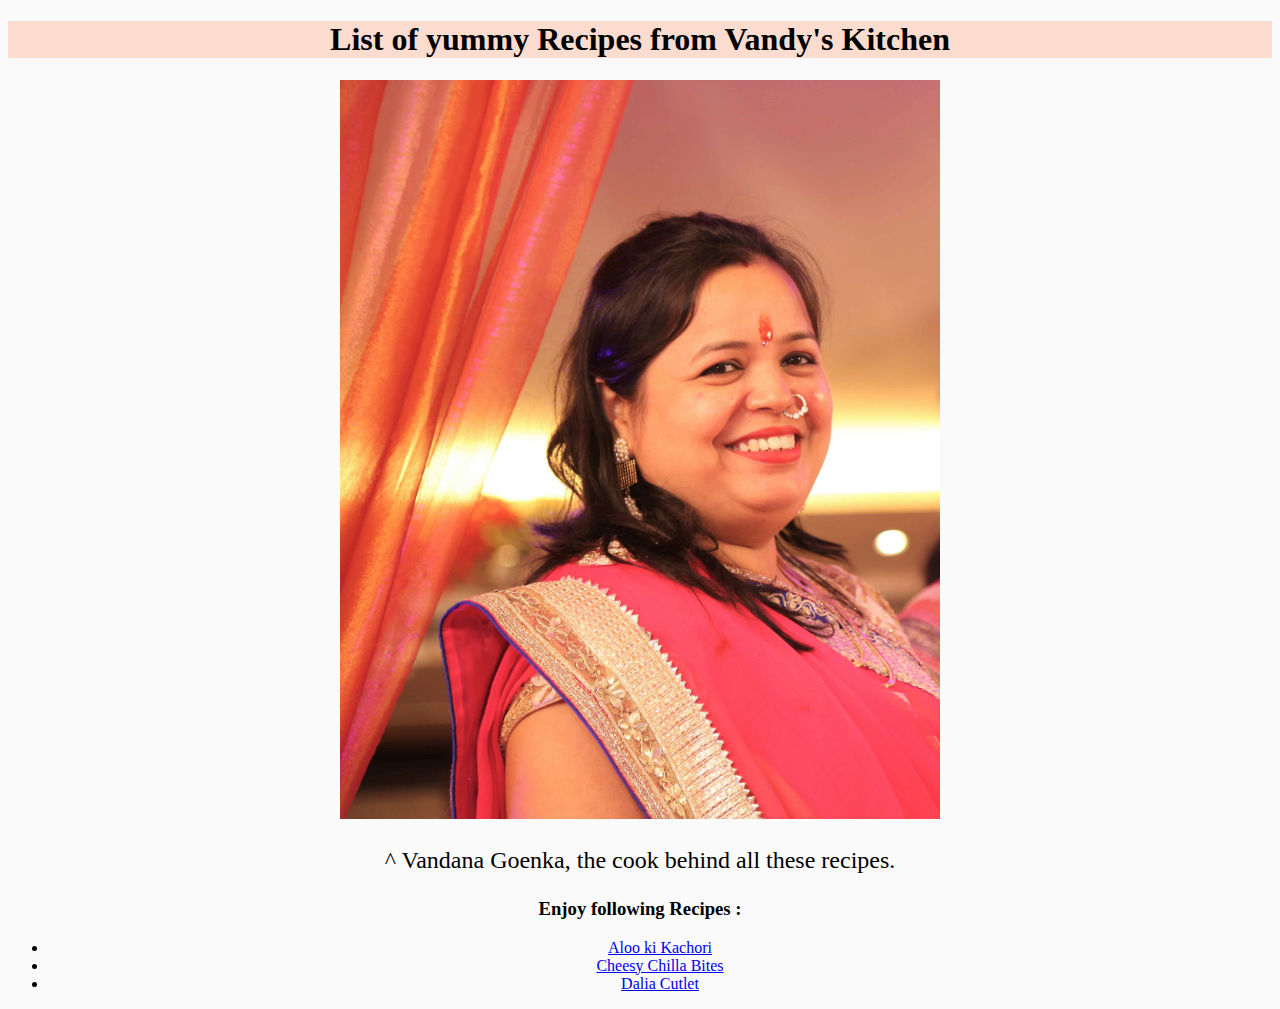
<file: index.html>
<!DOCTYPE html>
<html lang="en">
<head>
    <meta charset="UTF-8">
    <meta name="viewport" content="width=device-width, initial-scale=1.0">
    <title>Recipes</title>
     <link rel="stylesheet" href="./stylesheets/index.css" />
</head>
<body>
    <h1>List of yummy Recipes from Vandy's Kitchen</h1>
    <img src="./images/vandana-goenka.jpg" alt="Vandana Goenka, the cook behind all these recipes" /> <!--  width="600" -->
    <p>^ Vandana Goenka, the cook behind all these recipes.</p>
    <h3>Enjoy following Recipes : </h3>
    <ul>
        <li><a href="./recipes/aloo-ki-kachori.html">Aloo ki Kachori</a></li>
        <li><a href="./recipes/cheesy-chilla-bites.html">Cheesy Chilla Bites</a></li>
        <li><a href="./recipes/dalia-cutlet.html">Dalia Cutlet</a></li>
    </ul>
</body>
</html>
</file>
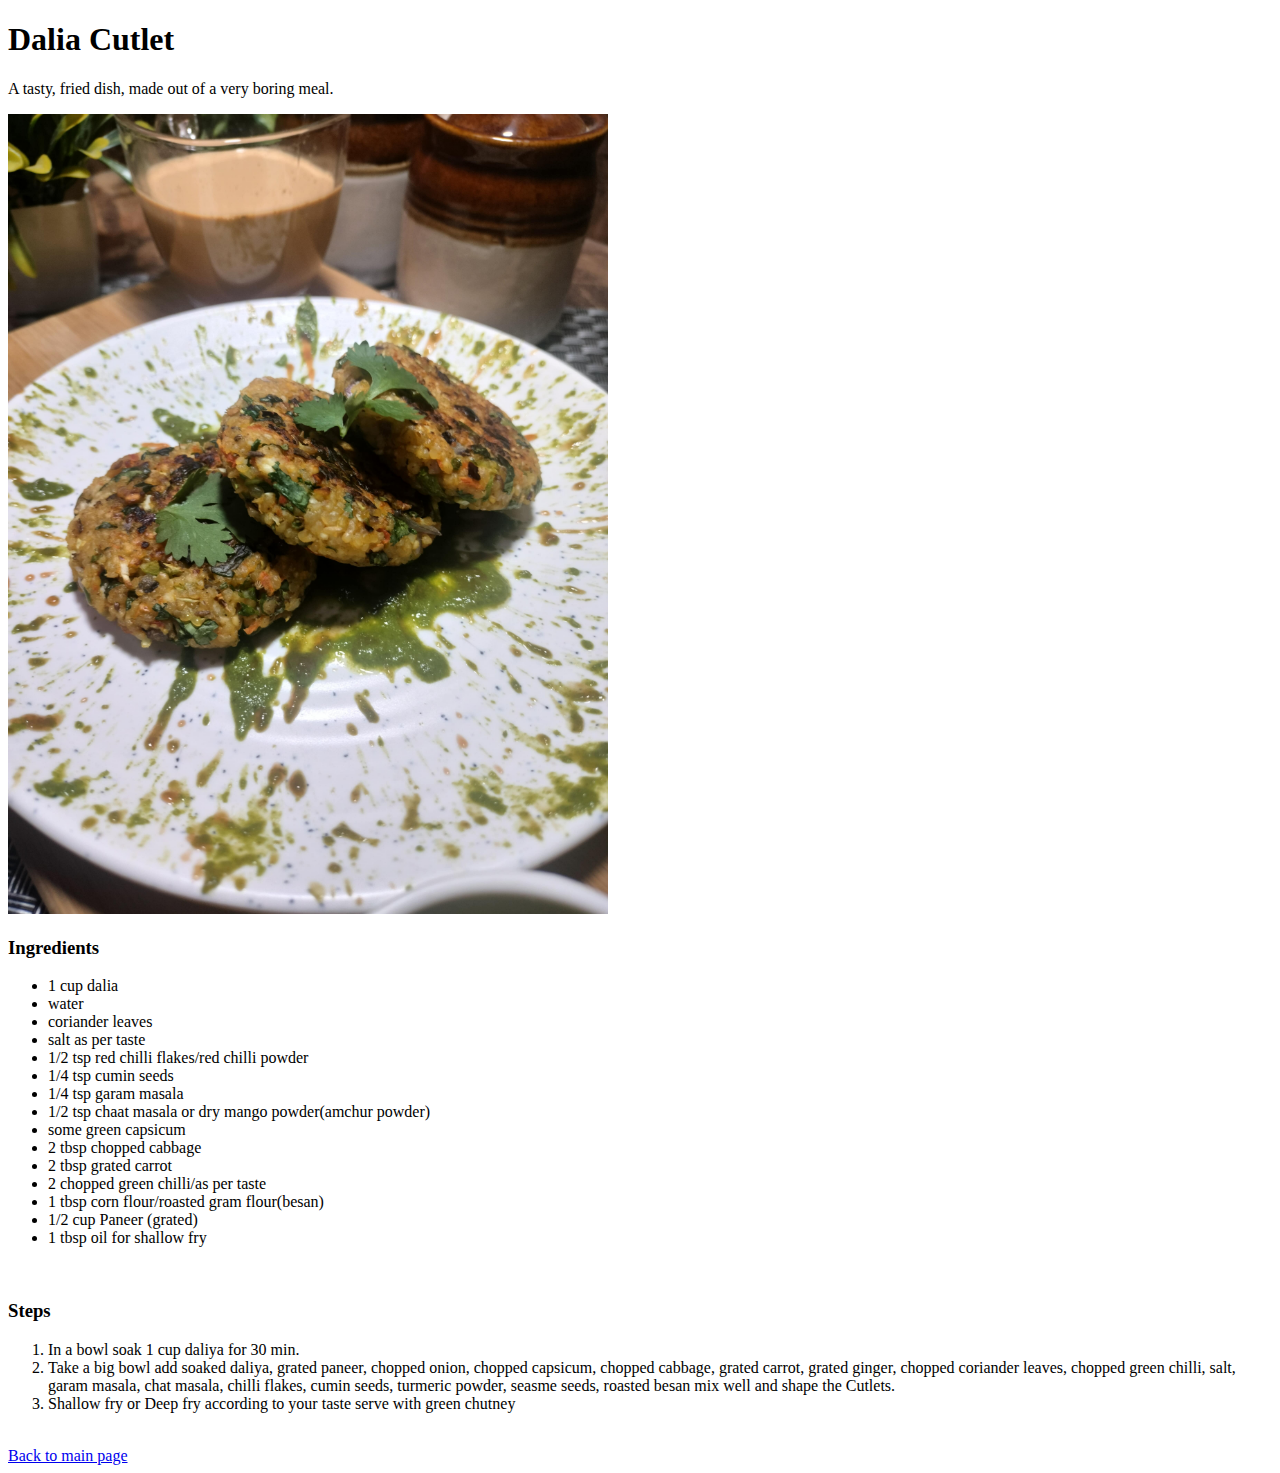
<file: recipes/dalia-cutlet.html>
<!DOCTYPE html>
<html lang="en">
<head>
    <meta charset="UTF-8">
    <meta name="viewport" content="width=device-width, initial-scale=1.0">
    <title>Dalia Cutlet</title>
</head>
<body>
    <h1>Dalia Cutlet</h1>
    <p>A tasty, fried dish, made out of a very boring meal.</p>
    <img src="../images/dalia-cutlet.jpg" alt="Dalia cutlet on a plate splashed with chutney and ketchup" height="800" width="600">

    <h3>Ingredients</h3>
    <ul>
        <li>1 cup dalia </li>
        <li>water</li>
        <li>coriander leaves</li>
        <li>salt as per taste</li>
        <li>1/2 tsp red chilli flakes/red chilli powder</li>
        <li>1/4 tsp cumin seeds</li>
        <li>1/4 tsp garam masala</li>
        <li>1/2 tsp chaat masala or dry mango powder(amchur powder)</li>
        <li>some green capsicum</li>
        <li>2 tbsp chopped cabbage</li>
        <li>2 tbsp grated carrot</li>
        <li>2 chopped green chilli/as per taste</li>
        <li>1 tbsp corn flour/roasted gram flour(besan)</li>
        <li>1/2 cup Paneer (grated)</li>
        <li>1 tbsp oil for shallow fry</li>
    </ul>
    <br>
    <h3>Steps</h3>
    <ol>
        <li>In a bowl soak 1 cup daliya for 30 min.</li>
        <li>Take a big bowl add soaked daliya, grated paneer, chopped onion, chopped capsicum, chopped cabbage, grated carrot, grated ginger, chopped coriander leaves, chopped green chilli, salt, garam masala, chat masala, chilli flakes, cumin seeds, turmeric powder, seasme seeds, roasted besan mix well and shape the Cutlets.</li>
        <li>Shallow fry or Deep fry according to your taste serve with green chutney</li>
    </ol>
    <br>
    <a href="../index.html">Back to main page</a>
</body>
</html>
</file>
<file: stylesheets/index.css>
* {
    background-color: #fafafa;
    text-align: center;
}

img {
    height: auto;
    width: 600px;
    align-items: center;
}

h1 {
    
   /* color: #f04b0f*/
    background-color: #fcdccf;
}

p {
    font-size: 24px;
}
</file>
